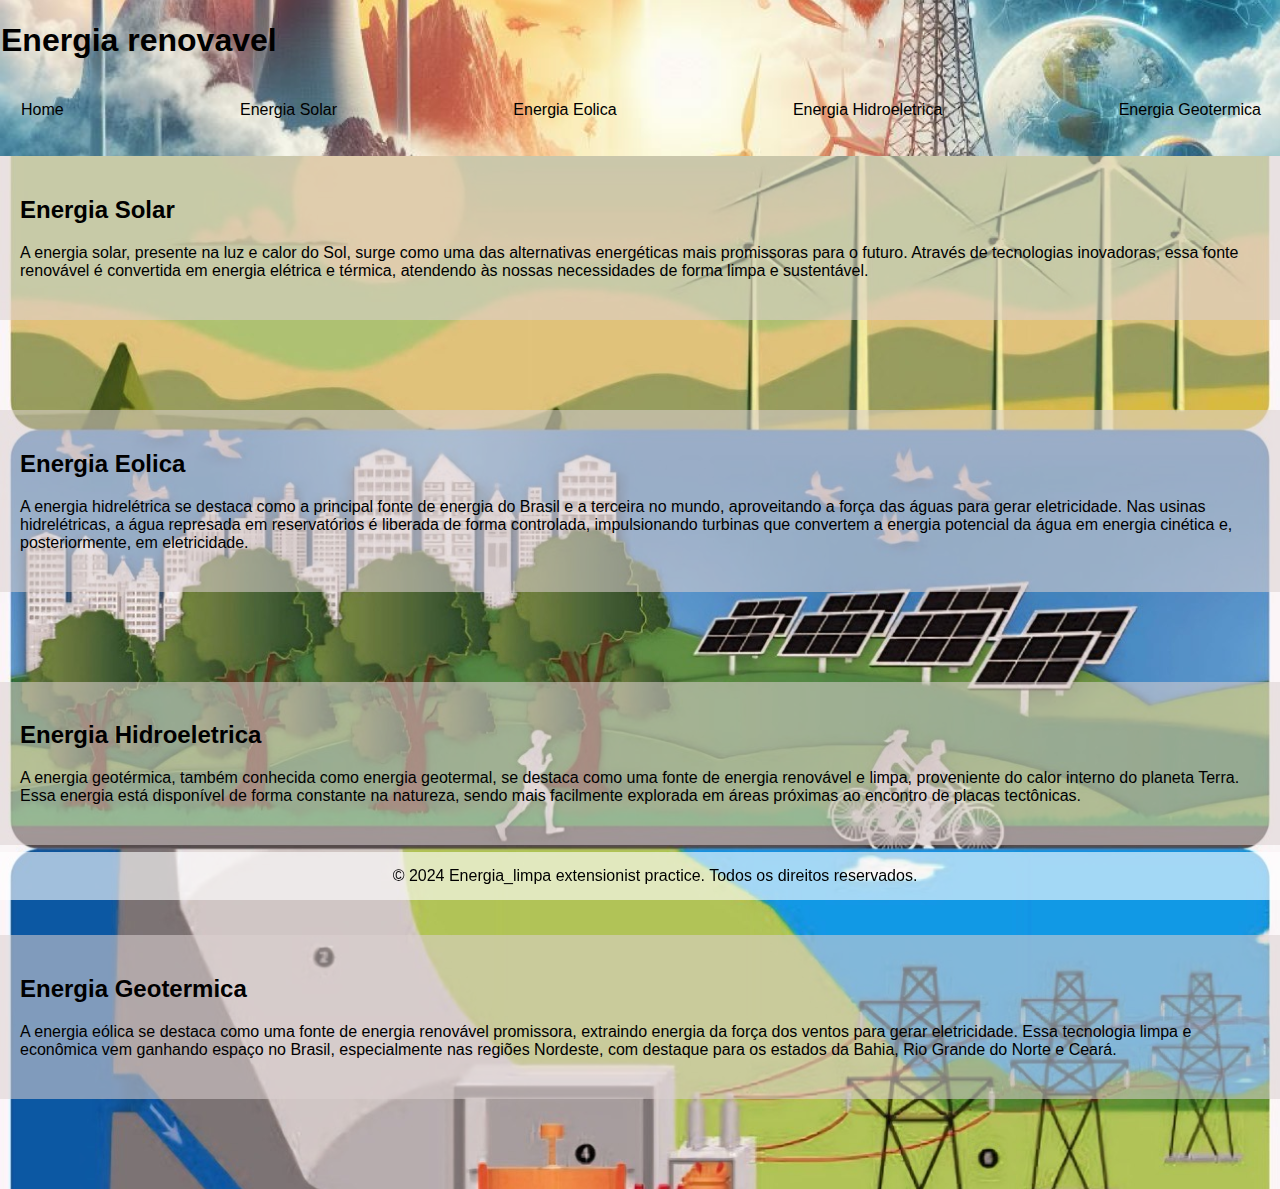
<file: index.html>
<!DOCTYPE html>
<html lang="en">
<head>
    <meta charset="UTF-8">
    <meta name="viewport" content="width=device-width, initial-scale=1.0">
    <title>Eergia limpa</title>

    <link rel="stylesheet" href="./Style/index.css">
</head>
<body>
    <header>
        <h1>Energia renovavel</h1>
        <nav>
             <ul>
                <li><a href="./index.html">Home</a></li>
                <li><a href="./EnergiaSolar.html">Energia Solar</a></li>
                <li><a href="./EnergiaEolica.html">Energia Eolica</a></li>
                <li><a href="./EnergiaHidroeletrica.html">Energia Hidroeletrica</a></li>
                <li><a href="./EnergiaGeotermica.html">Energia Geotermica</a></li>
             </ul>
        </nav>
    </header>
    <main>
        <h2>Energia Solar</h2>
        <section>
            <p>
                A energia solar, presente na luz e calor do Sol, surge como uma das alternativas energéticas mais promissoras para o futuro. Através de tecnologias inovadoras, essa fonte renovável é convertida em energia elétrica e térmica, atendendo às nossas necessidades de forma limpa e sustentável. 
                <br>
            </p>
        </section>
    </main>
<hr>
    <main>
        <h2>Energia Eolica</h2>
        <section>
            <p>     
                A energia hidrelétrica se destaca como a principal fonte de energia do Brasil e a terceira no mundo, aproveitando a força das águas para gerar eletricidade. Nas usinas hidrelétricas, a água represada em reservatórios é liberada de forma controlada, impulsionando turbinas que convertem a energia potencial da água em energia cinética e, posteriormente, em eletricidade.    
                <br>
            </p>
        </section>
    </main>
<hr>
    <main>
        <h2>Energia Hidroeletrica</h2>
        <section>
            <p>  
                A energia geotérmica, também conhecida como energia geotermal, se destaca como uma fonte de energia renovável e limpa, proveniente do calor interno do planeta Terra. Essa energia está disponível de forma constante na natureza, sendo mais facilmente explorada em áreas próximas ao encontro de placas tectônicas.      
             <br>   
            </p>
        </section>
    </main>
<hr>
    <main>
        <h2>Energia Geotermica</h2>
        <section>
            <p> 
                A energia eólica se destaca como uma fonte de energia renovável promissora, extraindo energia da força dos ventos para gerar eletricidade. Essa tecnologia limpa e econômica vem ganhando espaço no Brasil, especialmente nas regiões Nordeste, com destaque para os estados da Bahia, Rio Grande do Norte e Ceará. 
                <br>      
                 </p>
        </section>
    </main>
<hr>
<footer>
    &copy; 2024 Energia_limpa extensionist practice. Todos os direitos reservados.
</footer>
</body>
</html>
</file>
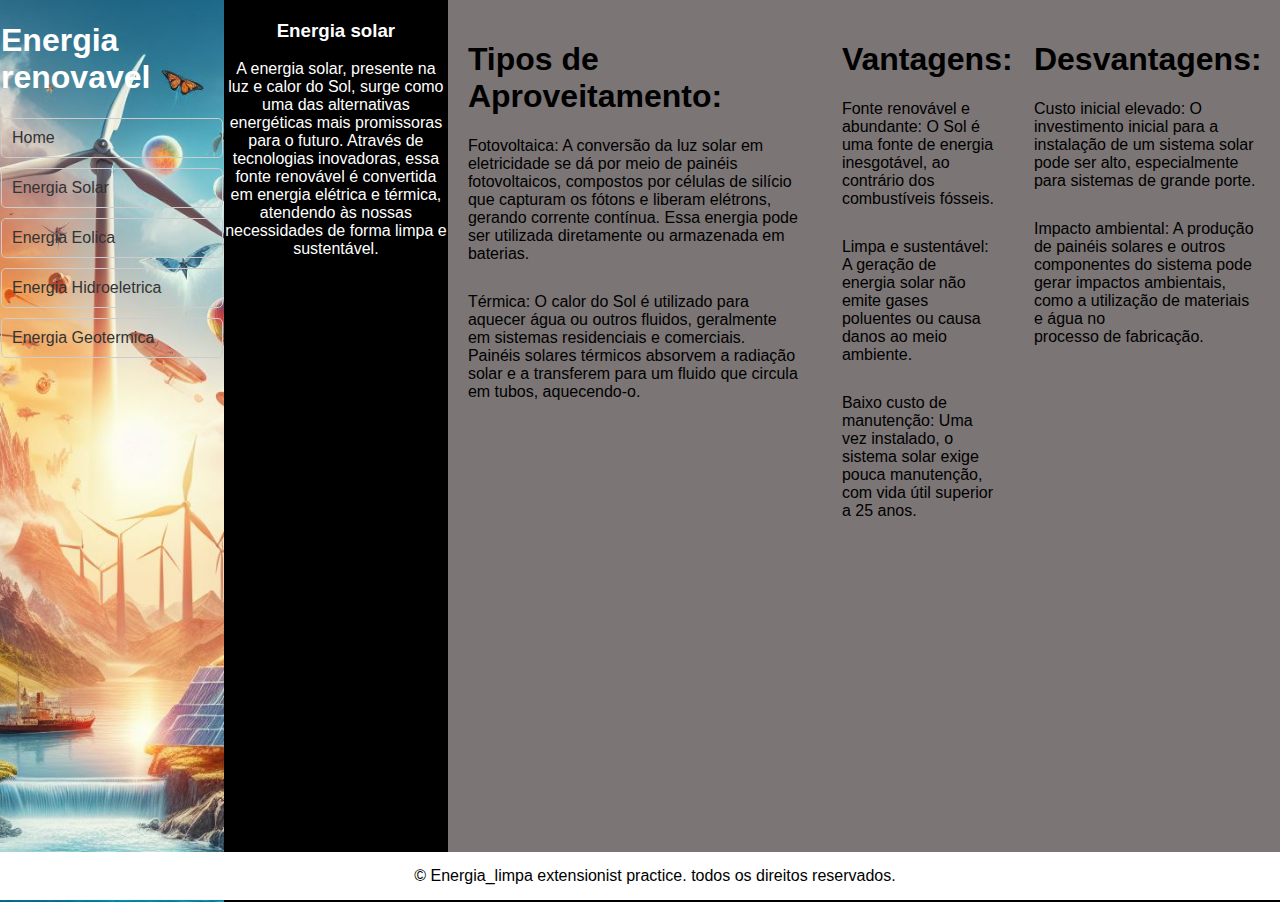
<file: EnergiaSolar.html>
<!DOCTYPE html>
<html lang="en">
<head>
    <meta charset="UTF-8">
    <meta name="viewport" content="width=device-width, initial-scale=1.0">
    <title>Document</title>

    <link rel="stylesheet" href="./Style/Solar.css">
</head>
<body>
    <header class="cabeçalho">
        <h1>Energia renovavel</h1>
        <nav>
             <ul>
                <li><a href="./index.html">Home</a></li>
                <li><a href="./EnergiaSolar.html">Energia Solar</a></li>
                <li><a href="./EnergiaEolica.html">Energia Eolica</a></li>
                <li><a href="./EnergiaHidroeletrica.html">Energia Hidroeletrica</a></li>
                <li><a href="./EnergiaGeotermica.html">Energia Geotermica</a></li>
             </ul>
        </nav>
    </header>

    <header class="informations">
       <h3>Energia solar</h3>
       <p>A energia solar, presente na luz e calor do Sol, surge como uma das alternativas energéticas mais promissoras para o futuro. Através de tecnologias inovadoras, essa fonte renovável é convertida em energia elétrica e térmica, atendendo às nossas necessidades de forma limpa e sustentável. </p>
    </header>

<main>
    <section>
        <p>
           <h1>Tipos de Aproveitamento:</h1>
           Fotovoltaica: A conversão da luz solar em eletricidade se dá por meio de painéis fotovoltaicos, compostos por células de silício que capturam os fótons e liberam elétrons, gerando corrente contínua. Essa energia pode ser utilizada diretamente ou armazenada em baterias. 
            <br>
            <hr>
            Térmica: O calor do Sol é utilizado para aquecer água ou outros fluidos, geralmente em sistemas residenciais e comerciais. Painéis solares térmicos absorvem a radiação solar e a transferem para um fluido que circula em tubos, aquecendo-o.
            <br>
        </p>
    </section>
</main>
<hr>
<main>
    <section>
        <p>
           <h1>Vantagens:</h1>
           Fonte renovável e abundante: O Sol é uma fonte de energia inesgotável, ao contrário dos combustíveis fósseis.  
            <br>
            <hr>
            Limpa e sustentável: A geração de energia solar não emite gases poluentes ou causa danos ao meio ambiente. 
            <br>
            <hr>
            Baixo custo de manutenção: Uma vez instalado, o sistema solar exige pouca manutenção, com vida útil superior a 25 anos. 
            <br>
        </p>
    </section>
</main>
<hr>
<main>
    <section>
        <p>
           <h1>Desvantagens:</h1>
           Custo inicial elevado: O investimento inicial para a instalação de um sistema solar pode ser alto, especialmente para sistemas de grande porte.  
            <br>
            <hr>
            Impacto ambiental: A produção de painéis solares e outros componentes do sistema pode gerar impactos ambientais, como a utilização de materiais e água no processo de fabricação. 
            <br>
        </p>
    </section>
</main>
<hr>










   <footer>
        &copy; Energia_limpa extensionist practice. todos os direitos reservados.
    </footer>
</body>
</html>
</file>
<file: Style/index.css>
body{
    margin: 0%;
    margin-top: 0%;
    font-family: Verdana, Geneva, Tahoma, sans-serif;
    background-image: url(./imagens/backfront.png);
    background-size: cover;
    color: black;
 
}
ul{
    display: flex;
    justify-content: space-between;
    list-style-type: none;
    align-items: center;
    padding: 20px;
    margin-top: 0%;
}
a{
    color: black;
    text-decoration: none;

}
header{
    background-image: url(./imagens/headerimg.png);
    background-size: cover;
    background-position: center;
    margin: 0%;
    padding: 1px;
    width: 100%;
    height: 100%;
    
}
hr{
    border: none;
    
    margin: 45px 0; /
}
main{
    background-color: rgba(219, 209, 209, 0.562);
    color: black;
    padding: 20px;
    overflow-y: auto;
    overflow-x: hidden;
}
section{
    margin-bottom: 20px;
}
footer{
    background-color: rgba(255, 255, 255, 0.616);
    color: black;
    padding: 15px;
    text-align: center;
    width: 100%;
    bottom: 0px;
    position: fixed;
}
</file>
<file: Style/Solar.css>
body{
    background-color: black;
    font-family: Arial, Helvetica, sans-serif;
    color: white;
    margin: 0;
    padding: 0;
    height: 100vh;
    display: flex;
}
/*ul{
    display: flex;
    justify-content: space-between;
    list-style-type: none;
    align-items: center;
    padding: 20px;
    margin-top: 0%;
}
a{
    color: black;
    text-decoration: none;

}*/
 .cabeçalho{
    background-image: url(./imagens/headerimg.png);
    background-size: cover;
    background-position: center;
    margin: 0%;
    padding: 1px;
    width: 100%;
    height: 100%;
}

.informations {
   
    background-color: #857f7f!;
    margin: 0%;
    padding: 1px;
    width: 100%;
    height: 100%;
    text-align: center;
   
}
/*.informations h3 {
    margin-top: 0;  Remove margem superior do h3 
}

.informations p {
    margin-bottom: 0;  Remove margem inferior do p 
}*/
aside {
    background-color: #a39f9f;
    display: flex; /* Usar flexbox para alinhar verticalmente */
    
    height: 100%; /* Ocupar toda a altura do body */
    
}
hr{
    border: none;
    
    margin: 15px 0; /
}
main{
    background-color: rgba(219, 209, 209, 0.562);
    color: black;
    padding: 20px;
    overflow-y: auto;
    overflow-x: hidden;
}
section{
    margin-bottom: 20px;
}
footer{
    background-color: white;
    color: black;
    padding: 15px;
    text-align: center;
    width: 100%;
    bottom: 0px;
    position: fixed;
}
nav ul {
    list-style-type: none; /* Remove os marcadores padrão da lista */
    padding: 0; /* Remove o preenchimento interno da lista */
}

nav ul li {
    margin-bottom: 10px; /* Espaçamento entre os itens da lista */
}

nav ul li a {
    text-decoration: none; /* Remove sublinhado dos links */
    color: #333; /* Cor do texto dos links */
    display: block; /* Faz os links ocuparem toda a largura disponível */
    padding: 10px; /* Espaçamento interno dos links */
    border: 1px solid #ccc; /* Adiciona uma borda aos links */
    border-radius: 5px; /* Adiciona cantos arredondados à borda */
}
</file>
